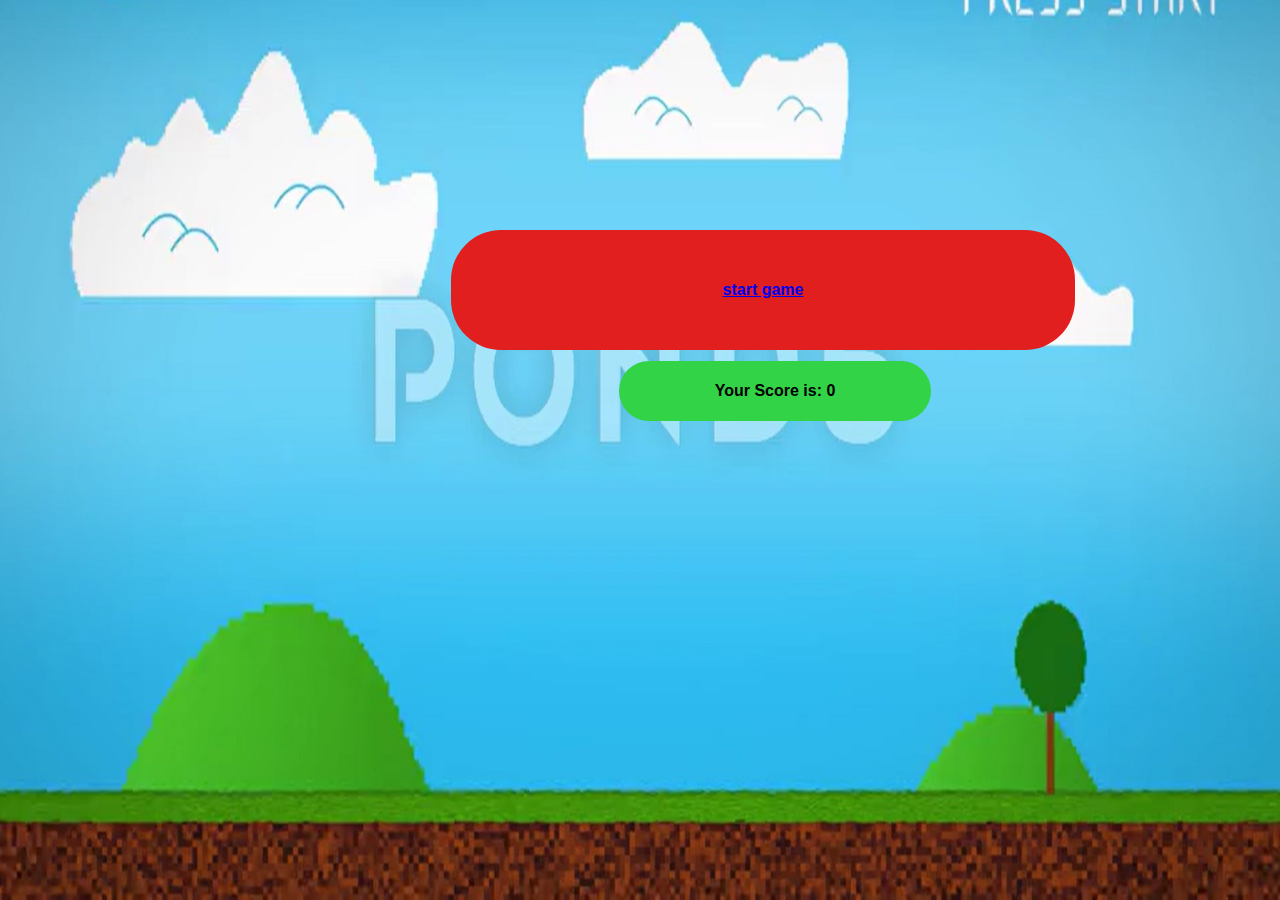
<file: start.html>
<!DOCTYPE html>
<html lang="en">

<head>
    <meta charset="UTF-8">
    <meta name="viewport" content="width=device-width, initial-scale=1.0">
    <title>Start</title>
    <link rel="stylesheet" href="style.css">
</head>

<body>
    <div class="xyz">
        <a class="x" href="index.html">start game</a>
        <div class="scorrr">Your Score is: 0</div>
    </div>

    <script src="script.js"></script>
</body>

</html>
</file>
<file: style.css>
*{
    margin: 0;
    padding: 0;
}
body{
    overflow: hidden;
}

.gamecontainer{
    background-image: url(ezgif-2-2f80a08134.gif);
    background-repeat: no-repeat;
    background-size: 100vw 100vh;
    width: 100%;
    height: 100vh;
}

.player{
    background-image: url(santa-narbutaite-character-running.gif);
    background-repeat: no-repeat;
    background-size: cover;
    width: 200px;
    height: 200px;
    position: relative;
    bottom: -445px;
    left: 122px;
    visibility: inherit;
}

.jump{
    background-image: url(santa-narbutaite-character-jumping.gif);
    background-repeat: no-repeat;
    background-size: cover;
    width: 320px;
    height: 300px;
    position: relative;
    bottom: -150px;
    left: 122px;
    visibility: hidden;
}
.obstacle{
    width: 60px;
    height: 60px;
    background-image: url(rock.gif);
    background-repeat: no-repeat;
    background-size: cover;
    position: relative;
    bottom: -70px;
    left:1000px
}

.gameover{
    font-family: sans-serif;
    visibility: hidden;
}

#score{
    background-color: rgb(84, 211, 231);
    width: 400px;
    height: 90px;
    position: relative;
    bottom: 575px;
    left:60px;
    font-family: sans-serif;
    font-weight: bolder;
    display: flex;
    justify-content: center; 
    align-items: center; 
}

.obs{
    animation: obs 5s linear infinite;
}
@keyframes obs {
    0%{
        left: 100vw;
    }
    100%{
        left: -10vw;
    }
}

.xyz{
    background-image:url(s.png);
    background-repeat: no-repeat;
    background-size: 100vw 100vh;
    width: 100%;
    height: 100vh;
}
.x{
    background-color: rgb(225, 31, 31);
    border-radius: 50px;
    width: 624px;
    height: 120px;
    position: relative;
    bottom: -230px;
    left:451px;
    font-family: sans-serif;
    font-weight: bolder;
    display: flex;
    justify-content: center; 
    align-items: center;
    
}
.scorrr{
    background-color: rgb(50, 211, 71);
    width: 312px;
    height: 60px;
    border-radius: 50px;
    position: relative;
    bottom: -241px;
    left: 619px;
    font-family: sans-serif;
    font-weight: bolder;
    display: flex;
    justify-content: center; 
    align-items: center;
}
</file>
